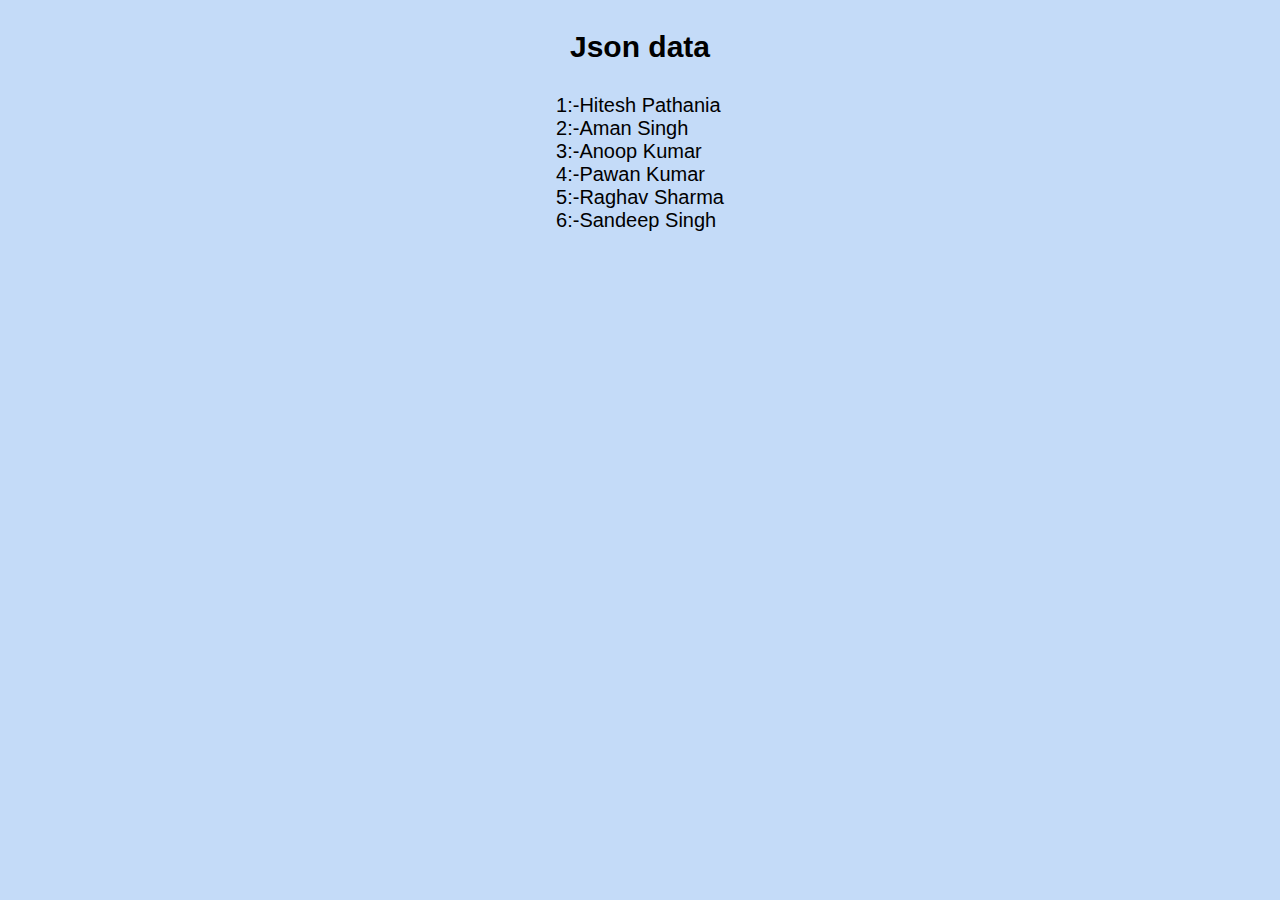
<file: jsonfetch/index.html>
<!DOCTYPE html>
<html lang="en">
<head>
    <meta charset="UTF-8">
    <meta http-equiv="X-UA-Compatible" content="IE=edge">
    <meta name="viewport" content="width=device-width, initial-scale=1.0">
    <title>Json fetch</title>
    <link rel="stylesheet" href="style.css">
</head>
<body>
    <h3>Json data</h3>
    <p id="data"></p>
    <script src="./script.js"></script>
</body>
</html>
</file>
<file: jsonfetch/style.css>
body{
    font-family: Verdana, Geneva, Tahoma, sans-serif;
    font-weight: 100;
    background-color: #c4dbf8;
}
h3{
    display: flex;
    justify-content: center;
    align-items: center;
    font-size: 30px;
    
}
#data{
    display: flex;
    justify-content: center;
    align-items: center;
    font-size: 20px;
}
</file>
